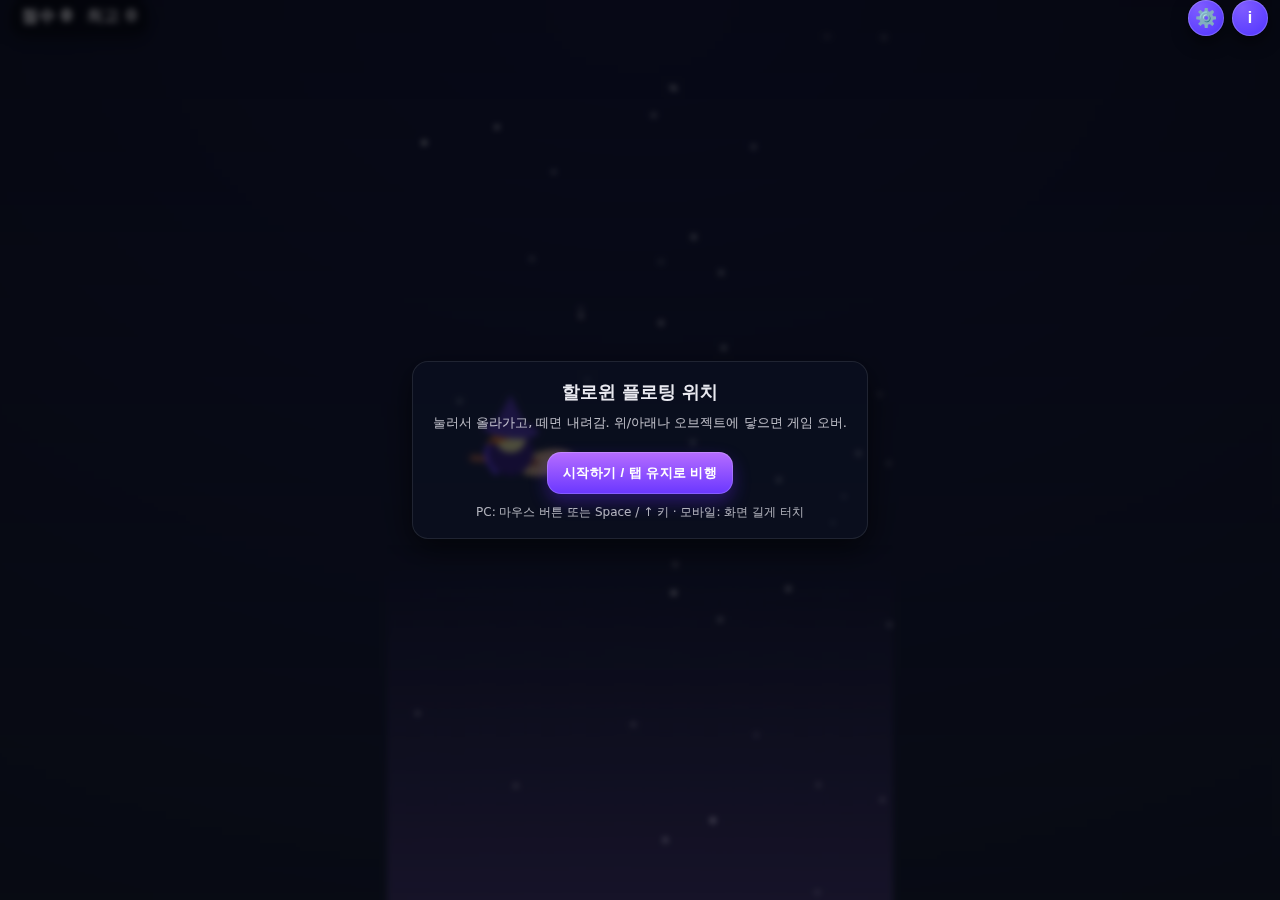
<file: index.html>
<!doctype html>
<html lang="ko">
<head>
  <meta charset="utf-8" />
  <meta name="viewport" content="width=device-width, initial-scale=1, viewport-fit=cover, user-scalable=no" />
  <title>Halloween One‑Button Game</title>
  <style>
    :root {
      --bg0: #0b0f19;
      --bg1: #0f1330;
      --accent: #ff7a00;
      --accent2: #b66dff;
      --accent3: #c9f;
      --danger: #ff3b30;
      --text: #e9e9f0;
    }

    html, body { height: 100%; margin: 0; background: radial-gradient(120% 120% at 50% 0%, var(--bg1), var(--bg0)); color: var(--text); font-family: ui-sans-serif, system-ui, -apple-system, Segoe UI, Roboto, Noto Sans, Arial, Apple Color Emoji, Segoe UI Emoji; overscroll-behavior: none; }

    .wrap { position: fixed; inset: 0; display: grid; place-items: center; }
    canvas { display: block; background: transparent; touch-action: none; }

    /* HUD (점수) */
    .hud { position: fixed; inset: 0; pointer-events: none; }
    .score { position: absolute; top: env(safe-area-inset-top, 12px); left: 12px; padding: 6px 10px; border-radius: 10px; backdrop-filter: blur(6px); background: #0006; font-weight: 700; letter-spacing: 0.5px; box-shadow: 0 4px 16px #0007; user-select: none; }
    .hi { margin-left: 8px; opacity: .75; font-weight: 600; }

    /* 정보/설정 버튼 */
    .topbar { position: fixed; top: env(safe-area-inset-top, 12px); right: 12px; display: flex; gap: 8px; pointer-events: auto; z-index: 5; }
    .iconbtn { appearance: none; border: 0; width: 36px; height: 36px; border-radius: 50%; background: radial-gradient(120% 120% at 30% 20%, #7f5cff, #4a2fff); color: #fff; font-size: 18px; font-weight: 900; cursor: pointer; box-shadow: 0 6px 16px #0008, inset 0 0 0 1px #ffffff33; display: grid; place-items: center; }
    .iconbtn:active { transform: translateY(1px); }

    /* 오버레이 */
    .overlay { position: fixed; inset: 0; display: none; place-items: center; background: linear-gradient(180deg, #0008, #0004); backdrop-filter: blur(3px); z-index: 4; }
    .panel { pointer-events: auto; text-align: center; padding: 18px 20px; border-radius: 16px; background: #0c112480; border: 1px solid #ffffff18; box-shadow: 0 10px 30px #0009; max-width: min(90vw, 420px); }
    .title { font-size: 18px; margin-bottom: 10px; font-weight: 800; }
    .sub { opacity: .8; font-size: 13px; margin-bottom: 14px; }
    .btn { margin-top: 6px; appearance: none; border: 0; border-radius: 14px; background: linear-gradient(180deg, var(--accent2), #6a37ff); color: white; padding: 12px 16px; font-weight: 800; letter-spacing: .4px; cursor: pointer; box-shadow: 0 8px 18px #652bff55, inset 0 0 0 1px #ffffff30; }
    .btn:active { transform: translateY(1px); }
    .tips { font-size: 12px; opacity: .75; line-height: 1.4; margin-top: 10px; }

    /* 설정 패널 UI */
    .settings-grid { display: grid; grid-template-columns: auto 1fr auto; gap: 10px 15px; align-items: center; text-align: left; margin: 20px 0; font-size: 13px; }
    .settings-grid label { font-weight: 600; opacity: 0.9; }
    .settings-grid .value { font-weight: 700; color: var(--accent3); min-width: 30px; text-align: right; }
    input[type=range] { width: 100%; height: 6px; background: #0005; border-radius: 3px; cursor: pointer; appearance: none; }
    input[type=range]::-webkit-slider-thumb { appearance: none; width: 20px; height: 20px; border-radius: 50%; background: var(--accent2); border: 2px solid #fff; }
  </style>
</head>
<body>
  <div class="wrap">
    <canvas id="cv" width="360" height="640" aria-label="Halloween game canvas"></canvas>
  </div>

  <div class="hud">
    <div class="score" id="score">점수 0 <span class="hi" id="hi">최고 0</span></div>
  </div>

  <div class="topbar">
    <button class="iconbtn" id="settingsBtn" aria-label="게임 설정">⚙️</button>
    <button class="iconbtn" id="infoBtn" aria-label="게임 정보" style="font-weight: 700; font-size: 16px;">i</button>
  </div>

  <div class="overlay" id="overlay" style="display:grid">
    <div class="panel">
      <div class="title">할로윈 플로팅 위치</div>
      <div class="sub">눌러서 올라가고, 떼면 내려감. 위/아래나 오브젝트에 닿으면 게임 오버.</div>
      <button class="btn" id="startBtn">시작하기 / 탭 유지로 비행</button>
      <div class="tips">PC: 마우스 버튼 또는 Space / ↑ 키 · 모바일: 화면 길게 터치</div>
    </div>
  </div>

  <div class="overlay" id="infoOverlay">
    <div class="panel">
      <div class="title">게임 정보</div>
      <div class="sub">
        <ul style="text-align:left; line-height:1.6; margin:0; padding-left:18px">
          <li>조작: 화면을 누르면 상승, 떼면 하강</li>
          <li>목표: 오른쪽에서 날아오는 호박·사탕·뼈를 피하기</li>
          <li>점수: 생존 시간에 따라 초당 10점 증가, 최고점은 자동 저장</li>
          <li>게임 오버: 화면 위/아래나 오브젝트에 닿으면 종료</li>
        </ul>
      </div>
      <button class="btn" id="infoCloseBtn">닫기</button>
    </div>
  </div>

  <!-- [추가] 설정 오버레이 -->
  <div class="overlay" id="settingsOverlay">
    <div class="panel">
      <div class="title">난이도 설정</div>
      <div class="settings-grid">
        <label for="speedSlider">시작 속도</label>
        <input type="range" id="speedSlider" min="100" max="500" step="10">
        <span class="value" id="speedValue">140</span>

        <label for="accelSlider">속도 증가율</label>
        <input type="range" id="accelSlider" min="5" max="50" step="1">
        <span class="value" id="accelValue">12</span>

        <label for="gapSlider">시작 간격</label>
        <input type="range" id="gapSlider" min="50" max="500" step="10">
        <span class="value" id="gapValue">280</span>

        <label for="gapRateSlider">간격 감소율</label>
        <input type="range" id="gapRateSlider" min="1" max="20" step="0.5">
        <span class="value" id="gapRateValue">4</span>
      </div>
      <button class="btn" id="settingsCloseBtn">저장하고 닫기</button>
    </div>
  </div>

  <script>
  // ==========================
  // Ultra‑Simple Halloween Game
  // ==========================
  
  // 기본 설정값 (수정 가능) -> let으로 변경하여 런타임에 수정 가능하게 함
  let CFG = { 
    W: 360, H: 640, 
    gravity: 1150, thrust: 1450, 
    playerX: 88, playerR: 18, 
    baseSpeed: 140, speedPerSec: 12, 
    spawnBaseGap: 280,
    spawnMinGap: 180,
    gapReductionPerSec: 4,
    safeMargin: 15, 
    starCount: 40 
  };

  // DOM 요소 선택
  const cv = document.getElementById('cv');
  const ctx = cv.getContext('2d');
  const overlay = document.getElementById('overlay');
  const startBtn = document.getElementById('startBtn');
  const scoreEl = document.getElementById('score');
  const hiEl = document.getElementById('hi');
  const infoBtn = document.getElementById('infoBtn');
  const infoOverlay = document.getElementById('infoOverlay');
  const infoCloseBtn = document.getElementById('infoCloseBtn');
  // [추가] 설정 UI 요소 선택
  const settingsBtn = document.getElementById('settingsBtn');
  const settingsOverlay = document.getElementById('settingsOverlay');
  const settingsCloseBtn = document.getElementById('settingsCloseBtn');
  const speedSlider = document.getElementById('speedSlider');
  const speedValue = document.getElementById('speedValue');
  const accelSlider = document.getElementById('accelSlider');
  const accelValue = document.getElementById('accelValue');
  const gapSlider = document.getElementById('gapSlider');
  const gapValue = document.getElementById('gapValue');
  const gapRateSlider = document.getElementById('gapRateSlider');
  const gapRateValue = document.getElementById('gapRateValue');

  let DPR = Math.min(2, window.devicePixelRatio || 1);
  function fit(){ const ar = CFG.W/CFG.H; const vw = window.innerWidth, vh = window.innerHeight; let dw, dh; if (vw/vh > ar){ dh = vh; dw = vh*ar; } else { dw = vw; dh = vw/ar; } cv.style.width = dw+'px'; cv.style.height = dh+'px'; DPR = Math.min(2, window.devicePixelRatio||1); cv.width = Math.floor(CFG.W*DPR); cv.height = Math.floor(CFG.H*DPR); ctx.setTransform(DPR,0,0,DPR,0,0); }
  window.addEventListener('resize', fit, { passive: true });
  fit();

  let hiScore = Number(localStorage.getItem('hw_hi')||0)||0; hiEl.textContent = `최고 ${hiScore}`;

  let running=false, dead=false, hold=false, resumeAfterPause=false; let tPrev=0, elapsed=0, score=0; let speed=CFG.baseSpeed, spawnMs=1000, spawnAcc=0;
  let lastObstacleType = '';
  const player = { x: CFG.playerX, y: CFG.H*0.5, vy: 0, r: CFG.playerR };
  const obstacles = [];
  const stars = new Array(CFG.starCount).fill(0).map(()=>({ x: Math.random()*CFG.W, y: Math.random()*CFG.H, z: 0.3+Math.random()*0.7 }));

  // [추가] 설정 관련 함수들
  function loadSettings() {
    const savedSettings = localStorage.getItem('hw_settings');
    if (savedSettings) {
      const userSettings = JSON.parse(savedSettings);
      // 저장된 값이 있으면 기본 CFG 객체를 덮어씀
      CFG = { ...CFG, ...userSettings };
    }
  }

  function updateSettingsUI() {
    speedSlider.value = CFG.baseSpeed;
    speedValue.textContent = CFG.baseSpeed;
    accelSlider.value = CFG.speedPerSec;
    accelValue.textContent = CFG.speedPerSec;
    gapSlider.value = CFG.spawnBaseGap;
    gapValue.textContent = CFG.spawnBaseGap;
    gapRateSlider.value = CFG.gapReductionPerSec;
    gapRateValue.textContent = CFG.gapReductionPerSec;
  }
  
  function saveSettings() {
    const userSettings = {
      baseSpeed: parseInt(speedSlider.value),
      speedPerSec: parseInt(accelSlider.value),
      spawnBaseGap: parseInt(gapSlider.value),
      gapReductionPerSec: parseFloat(gapRateSlider.value)
    };
    localStorage.setItem('hw_settings', JSON.stringify(userSettings));
    CFG = { ...CFG, ...userSettings }; // 현재 게임 설정에도 바로 반영
  }

  // 슬라이더 조작 시 숫자 실시간 업데이트
  speedSlider.addEventListener('input', () => speedValue.textContent = speedSlider.value);
  accelSlider.addEventListener('input', () => accelValue.textContent = accelSlider.value);
  gapSlider.addEventListener('input', () => gapValue.textContent = gapSlider.value);
  gapRateSlider.addEventListener('input', () => gapRateValue.textContent = gapRateSlider.value);

  // 입력 핸들러
  function onDown(e){ hold = true; e.preventDefault(); }
  function onUp(){ hold = false; }
  cv.addEventListener('pointerdown', onDown, { passive: false });
  window.addEventListener('pointerup', onUp, { passive: true });
  window.addEventListener('keydown', (e)=>{ if(e.code==='Space'||e.code==='ArrowUp'){ hold=true; e.preventDefault(); } if(!running && (e.code==='Space'||e.code==='ArrowUp'||e.code==='Enter')) start(); }, { passive: false });
  window.addEventListener('keyup', (e)=>{ if(e.code==='Space'||e.code==='ArrowUp') hold=false; }, { passive: true });

  startBtn.addEventListener('click', ()=>start());
  startBtn.addEventListener('pointerdown', (e)=>{ e.preventDefault(); if(!running) start(); }, { passive: false });
  overlay.addEventListener('click', ()=>{ if(!running) start(); });

  // 정보/설정 패널 열기/닫기
  if(infoBtn) infoBtn.addEventListener('click', openInfo);
  if(infoCloseBtn) infoCloseBtn.addEventListener('click', closeInfo);
  if(settingsBtn) settingsBtn.addEventListener('click', openSettings);
  if(settingsCloseBtn) settingsCloseBtn.addEventListener('click', closeSettings);

  function resetGame(){ 
    running=false; dead=false; hold=false; elapsed=0; score=0; 
    speed=CFG.baseSpeed; 
    spawnMs=(CFG.spawnBaseGap / CFG.baseSpeed) * 1000; 
    spawnAcc=0; 
    obstacles.length=0; 
    lastObstacleType = '';
    player.x=CFG.playerX; player.y=CFG.H*0.5; player.vy=0; 
    scoreEl.textContent = `점수 0 `; scoreEl.appendChild(hiEl); 
  }
  function start(){ resetGame(); running=true; overlay.style.display='none'; tPrev=performance.now(); requestAnimationFrame(loop); }
  function gameOver(){ if(dead) return; dead=true; running=false; if(navigator.vibrate) navigator.vibrate(120); hiScore = Math.max(hiScore, Math.floor(score)); localStorage.setItem('hw_hi', String(hiScore)); hiEl.textContent = `최고 ${hiScore}`; flash(220); overlay.querySelector('.title').textContent='게임 오버'; overlay.querySelector('.sub').textContent = `점수 ${Math.floor(score)} · 최고 ${hiScore}`; startBtn.textContent='다시 시작'; overlay.style.display='grid'; }
  
  function openInfo(){ resumeAfterPause = running && !dead; if(resumeAfterPause) running=false; if(navigator.vibrate) navigator.vibrate(30); infoOverlay.style.display='grid'; }
  function closeInfo(){ infoOverlay.style.display='none'; if(resumeAfterPause && !dead){ running=true; tPrev=performance.now(); requestAnimationFrame(loop); } }
  
  function openSettings() { resumeAfterPause = running && !dead; if(resumeAfterPause) running=false; if(navigator.vibrate) navigator.vibrate(30); settingsOverlay.style.display='grid'; }
  function closeSettings() { saveSettings(); settingsOverlay.style.display='none'; if(resumeAfterPause && !dead){ running=true; tPrev=performance.now(); requestAnimationFrame(loop); } }

  let flashUntil=0; function flash(ms){ flashUntil = performance.now() + ms; }

  function loop(t){ if(!running) return; const dt = Math.min(0.033, (t - tPrev)/1000); tPrev=t; update(dt); draw(t); requestAnimationFrame(loop); }

  function update(dt){
    elapsed += dt;
    speed = CFG.baseSpeed + elapsed * CFG.speedPerSec;
    
    const targetGap = Math.max(CFG.spawnMinGap, CFG.spawnBaseGap - elapsed * CFG.gapReductionPerSec);
    const targetSpawnMs = (targetGap / speed) * 1000;
    spawnMs = (spawnMs * 0.98) + (targetSpawnMs * 0.02);

    const acc = (hold ? -CFG.thrust : CFG.gravity);
    player.vy += acc * dt; player.y += player.vy * dt;
    if (player.y - player.r < 0 || player.y + player.r > CFG.H){ player.y = Math.max(player.r, Math.min(CFG.H - player.r, player.y)); gameOver(); }
    
    spawnAcc += dt*1000; 
    if (spawnAcc >= spawnMs){ 
      spawnAcc=0; 
      const y = CFG.safeMargin + Math.random()*(CFG.H - CFG.safeMargin*2); 
      const r = 14 + Math.random()*10; 
      
      const allTypes = ['pumpkin', 'candy', 'bone'];
      const availableTypes = allTypes.filter(t => t !== lastObstacleType);
      const type = availableTypes[Math.floor(Math.random() * availableTypes.length)];
      lastObstacleType = type;
      
      obstacles.push({ x: CFG.W + 40, y, r, type }); 
    }

    for (let i=obstacles.length-1; i>=0; i--){ const o = obstacles[i]; o.x -= speed*dt; const dx=o.x-player.x, dy=o.y-player.y; const rr=(o.r+player.r)*(o.r+player.r); if(dx*dx+dy*dy < rr){ gameOver(); } if(o.x < -50) obstacles.splice(i,1); }
    score += dt*10; scoreEl.childNodes[0].nodeValue = `점수 ${Math.floor(score)} `;
  }

  // GRAPHICS FUNCTIONS...
  function drawPumpkin(o){
    const {x,y,r}=o;
    const grad = ctx.createRadialGradient(x, y, r * 0.2, x, y, r * 1.1);
    grad.addColorStop(0, '#ff9a20'); grad.addColorStop(1, '#e56a00');
    ctx.fillStyle = grad;
    ctx.beginPath(); ctx.ellipse(x, y, r * 1.1, r, 0, 0, Math.PI * 2); ctx.fill();
    ctx.strokeStyle = '#c35a0099'; ctx.lineWidth = 2;
    ctx.beginPath(); ctx.moveTo(x, y - r); ctx.quadraticCurveTo(x + r * 0.7, y, x, y + r);
    ctx.moveTo(x, y - r); ctx.quadraticCurveTo(x - r * 0.7, y, x, y + r); ctx.stroke();
    ctx.fillStyle = '#6a4a33';
    ctx.beginPath(); ctx.rect(x - r * 0.15, y - r * 1.3, r * 0.3, r * 0.4); ctx.fill();
    ctx.fillStyle = '#ffdd00'; ctx.shadowColor = '#ffdd00'; ctx.shadowBlur = 8;
    ctx.beginPath(); ctx.moveTo(x - r * 0.6, y - r * 0.4); ctx.lineTo(x - r * 0.2, y - r * 0.1); ctx.lineTo(x - r * 0.5, y + r * 0.1); ctx.closePath(); ctx.fill();
    ctx.beginPath(); ctx.moveTo(x + r * 0.6, y - r * 0.4); ctx.lineTo(x + r * 0.2, y - r * 0.1); ctx.lineTo(x + r * 0.5, y + r * 0.1); ctx.closePath(); ctx.fill();
    ctx.beginPath(); ctx.moveTo(x - r * 0.5, y + r * 0.4); ctx.lineTo(x - r * 0.2, y + r * 0.6); ctx.lineTo(x + r * 0.2, y + r * 0.6); ctx.lineTo(x + r * 0.5, y + r * 0.4); ctx.closePath(); ctx.fill();
    ctx.shadowBlur = 0;
  }
  function drawCandy(o){
    const {x,y,r}=o;
    const bodyR = r * 1.1;
    ctx.fillStyle = '#8a4fff99';
    ctx.beginPath(); ctx.moveTo(x - bodyR, y); ctx.lineTo(x - bodyR * 1.8, y - bodyR * 0.7); ctx.lineTo(x - bodyR * 1.7, y + bodyR * 0.7); ctx.closePath(); ctx.fill();
    ctx.beginPath(); ctx.moveTo(x + bodyR, y); ctx.lineTo(x + bodyR * 1.8, y - bodyR * 0.7); ctx.lineTo(x + bodyR * 1.7, y + bodyR * 0.7); ctx.closePath(); ctx.fill();
    ctx.strokeStyle = '#ffffff55'; ctx.lineWidth = 1;
    ctx.beginPath(); ctx.moveTo(x - bodyR * 1.2, y - bodyR*0.3); ctx.lineTo(x - bodyR * 1.6, y + bodyR*0.2); ctx.stroke();
    ctx.beginPath(); ctx.moveTo(x + bodyR * 1.2, y - bodyR*0.3); ctx.lineTo(x + bodyR * 1.6, y + bodyR*0.2); ctx.stroke();
    ctx.fillStyle = '#7cff4e';
    circle(x, y, bodyR);
    ctx.fillStyle = '#2c1066';
    ctx.beginPath(); ctx.arc(x, y, bodyR, -0.4, 0.4); ctx.lineTo(x + bodyR * Math.cos(0.4) * 0.6, y + bodyR * Math.sin(0.4) * 0.6); ctx.arc(x, y, bodyR * 0.6, 0.4, -0.4, true); ctx.closePath(); ctx.fill();
    ctx.beginPath(); ctx.arc(x, y, bodyR, Math.PI - 0.4, Math.PI + 0.4); ctx.lineTo(x + bodyR * Math.cos(Math.PI + 0.4) * 0.6, y + bodyR * Math.sin(Math.PI + 0.4) * 0.6); ctx.arc(x, y, bodyR * 0.6, Math.PI + 0.4, Math.PI - 0.4, true); ctx.closePath(); ctx.fill();
  }
  function drawBone(o){
    const {x,y,r}=o;
    const shaftW = r * 2.2; const shaftH = r * 0.8; const knobR = r * 0.8;
    const grad = ctx.createLinearGradient(x - shaftW/2, y - knobR, x + shaftW/2, y + knobR);
    grad.addColorStop(0, '#faf0e6');
    grad.addColorStop(1, '#e0d8c8');
    ctx.fillStyle = grad;
    roundRect(x - shaftW/2, y - shaftH/2, shaftW, shaftH, shaftH/2);
    circle(x - shaftW/2, y - shaftH/2, knobR);
    circle(x - shaftW/2, y + shaftH/2, knobR);
    circle(x + shaftW/2, y - shaftH/2, knobR);
    circle(x + shaftW/2, y + shaftH/2, knobR);
    ctx.fillStyle = '#ffffffaa';
    roundRect(x - shaftW*0.4, y - shaftH*0.3, shaftW*0.8, shaftH*0.3, shaftH*0.15);
  }
  function drawWitch(p, t){
    const {x,y,r}=p;
    const bob = Math.sin(t / 200) * 2;
    ctx.fillStyle = '#d4aa70';
    ctx.beginPath(); ctx.ellipse(x + r * 1.4, y + r * 0.5 + bob, r * 1.1, r*0.5, -0.2, 0, Math.PI*2); ctx.fill();
    ctx.strokeStyle = '#a0522d';
    ctx.lineWidth = 5; ctx.beginPath(); ctx.moveTo(x - r * 1.6, y + r * 0.3 + bob); ctx.lineTo(x + r * 1.1, y + r * 0.5 + bob); ctx.stroke();
    ctx.fillStyle = '#6a37ff';
    ctx.beginPath();
    ctx.moveTo(x - r * 0.6, y - r * 0.5 + bob);
    ctx.quadraticCurveTo(x - r * 1.5, y + bob, x - r * 0.6, y + r + bob);
    ctx.quadraticCurveTo(x, y + r*0.5 + bob, x - r * 0.6, y - r * 0.5 + bob);
    ctx.fill();
    ctx.fillStyle = '#2c1066';
    ctx.beginPath();
    ctx.arc(x, y + r * 0.1 + bob, r*0.9, 0, Math.PI*2);
    ctx.fill();
    ctx.fillStyle = '#f0e68c';
    circle(x, y - r*0.5 + bob, r*0.6);
    ctx.fillStyle = '#cc6600';
    ctx.beginPath();
    const hairShiftX = r * 0.3;
    ctx.moveTo(x + r*0.6 - hairShiftX, y - r*0.8 + bob);
    ctx.quadraticCurveTo(x - hairShiftX, y - r*1.2 + bob, x - r*0.7 - hairShiftX, y - r*0.2 + bob);
    ctx.quadraticCurveTo(x - hairShiftX, y - r*0.4 + bob, x + r*0.6 - hairShiftX, y - r*0.8 + bob);
    ctx.fill();
    ctx.fillStyle = '#ff7a00';
    ctx.beginPath();
    ctx.moveTo(x + r*0.6, y - r*0.8 + bob);
    ctx.quadraticCurveTo(x, y - r*1.2 + bob, x - r*0.7, y - r*0.2 + bob);
    ctx.quadraticCurveTo(x, y - r*0.4 + bob, x + r*0.6, y - r*0.8 + bob);
    ctx.fill();
    ctx.fillStyle = '#4b2a9e';
    ctx.beginPath(); ctx.ellipse(x, y - r * 0.8 + bob, r * 1.1, r * 0.35, 0.1, 0, Math.PI * 2); ctx.fill();
    ctx.beginPath(); ctx.moveTo(x - r*0.8, y - r*0.7 + bob); ctx.lineTo(x, y - r * 2.2 + bob); ctx.lineTo(x + r*0.7, y - r*0.7 + bob); ctx.closePath(); ctx.fill();
  }
  function circle(x,y,r){ ctx.beginPath(); ctx.arc(x,y,r,0,Math.PI*2); ctx.fill(); }
  function roundRect(x,y,w,h,r){ const rr=Math.min(r, Math.abs(w)/2, Math.abs(h)/2); ctx.beginPath(); ctx.moveTo(x+rr,y); ctx.arcTo(x+w,y,x+w,y+h,rr); ctx.arcTo(x+w,y+h,x,y+h,rr); ctx.arcTo(x,y+h,x,y,rr); ctx.arcTo(x,y,x+w,y,rr); ctx.closePath(); ctx.fill(); }
  function draw(t){ ctx.clearRect(0,0,CFG.W,CFG.H); for(const s of stars){ s.x -= (speed*0.2*s.z)*(1/60); if(s.x < -2){ s.x = CFG.W + Math.random()*10; s.y = Math.random()*CFG.H; } ctx.fillStyle = `rgba(255,255,255,${0.3 + s.z*0.7})`; ctx.fillRect(s.x, s.y, 1.4 + s.z*1.2, 1.4 + s.z*1.2); } const fog = ctx.createLinearGradient(0, CFG.H*0.6, 0, CFG.H); fog.addColorStop(0,'rgba(120,80,180,0)'); fog.addColorStop(1,'rgba(120,80,180,0.18)'); ctx.fillStyle=fog; ctx.fillRect(0, CFG.H*0.6, CFG.W, CFG.H*0.4); for(const o of obstacles){ if(o.type==='pumpkin') drawPumpkin(o); else if(o.type==='candy') drawCandy(o); else drawBone(o); } drawWitch(player,t); if(performance.now() < flashUntil){ ctx.fillStyle='#ff3b3040'; ctx.fillRect(0,0,CFG.W,CFG.H); } }
  
  // 게임 시작 시 설정 불러오기
  loadSettings();
  updateSettingsUI();
  
  // 첫 화면 그리기
  draw(0);
  </script>
</body>
</html>
</file>
